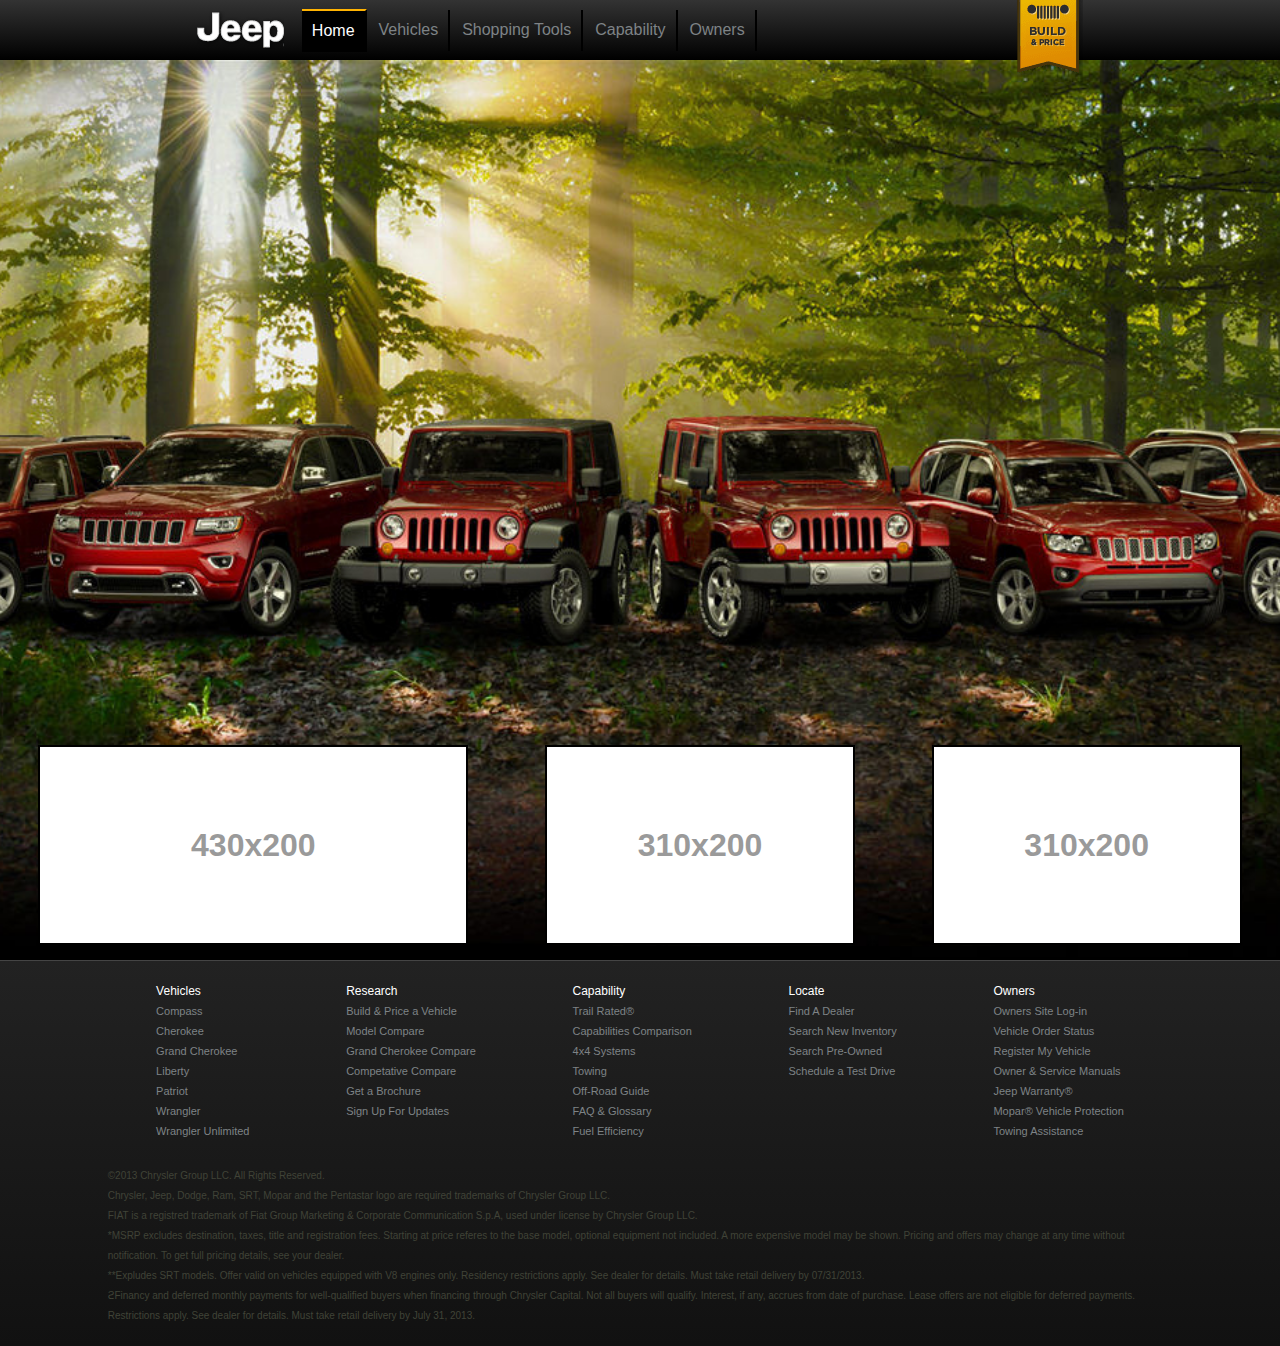
<file: index.html>
<!doctype html>
<html>
	<head>
		<meta charset="utf-8">
		<meta http-equiv="x-ua-compatible" content="ie=edge">
	    
	     <!-- ABOUT this page -->
	    <title></title>
	    <meta name="description" content="This page is">
	    <meta name="keywords" content=""  />
	    <meta name="author" content="Michelle James">
	    
	    <!--  VIEWPORT optimized specific to content -->
	    <meta name="viewport" content="width=device-width, initial-scale=1.0, user-scalable=0, minimum-scale=1.0, maximum-scale=1.0">
	    	    
	    <!-- CSS -->
	    <link href="https://fonts.googleapis.com/css?family=Montserrat" rel="stylesheet">
	    <link rel="stylesheet" href="assets/css/reset.css">
	    <link rel="stylesheet" href="assets/css/main.css">
	</head>
	<body>

		<header class="header">
			<div class="header__logo"></div>
			<ul class="header__nav">
				<li class="header__nav__items active">Home</li>
				<li class="header__nav__items"><a href="vehicles.html">Vehicles</a></li>
				<li class="header__nav__items">Shopping Tools</li>
				<li class="header__nav__items">Capability</li>
				<li class="header__nav__items">Owners</li>
			</ul>
			<div class="header__banner"></div>
		</header>

		<section class="hero">
		  <div class="hero__boxes">
			  <div class="hero__boxes__1">430x200</div>
			  <div class="hero__boxes__2">310x200</div>
			  <div class="hero__boxes__3">310x200</div>
		  </div>
		</section>

		<footer class="footer">
			<ul class="footer__sidemap">
				<ul class="footer__sidemap--list">
					<li class="footer__items footer__items--first">Vehicles</li>
					<li class="footer__items">Compass</li>
					<li class="footer__items">Cherokee</li>
					<li class="footer__items">Grand Cherokee</li>
					<li class="footer__items">Liberty</li>
					<li class="footer__items">Patriot</li>
					<li class="footer__items">Wrangler</li>
					<li class="footer__items">Wrangler Unlimited</li>
				</ul>
				<ul class="footer__sidemap--list">
					<li class="footer__items footer__items--first">Research</li>
					<li class="footer__items">Build &amp; Price a Vehicle</li>
					<li class="footer__items">Model Compare</li>
					<li class="footer__items">Grand Cherokee Compare</li>
					<li class="footer__items">Competative Compare</li>
					<li class="footer__items">Get a Brochure</li>
					<li class="footer__items">Sign Up For Updates</li>
				</ul>
				<ul class="footer__sidemap--list">
					<li class="footer__items footer__items--first">Capability</li>
					<li class="footer__items">Trail Rated&reg;</li>
					<li class="footer__items">Capabilities Comparison</li>
					<li class="footer__items">4x4 Systems</li>
					<li class="footer__items">Towing</li>
					<li class="footer__items">Off-Road Guide</li>
					<li class="footer__items">FAQ &amp; Glossary</li>
					<li class="footer__items">Fuel Efficiency</li>
				</ul>
				<ul class="footer__sidemap--list">
					<li class="footer__items footer__items--first">Locate</li>
					<li class="footer__items">Find A Dealer</li>
					<li class="footer__items">Search New Inventory</li>
					<li class="footer__items">Search Pre-Owned</li>
					<li class="footer__items">Schedule a Test Drive</li>
				</ul>
				<ul class="footer__sidemap--list">
					<li class="footer__items footer__items--first">Owners</li>
					<li class="footer__items">Owners Site Log-in</li>
					<li class="footer__items">Vehicle Order Status</li>
					<li class="footer__items">Register My Vehicle</li>
					<li class="footer__items">Owner &amp; Service Manuals</li>
					<li class="footer__items">Jeep Warranty&reg;</li>
					<li class="footer__items">Mopar&reg; Vehicle Protection</li>
					<li class="footer__items">Towing Assistance</li>
				</ul>
			</ul>
			<div class="footer__impressum">
				<p class="footer__impressum__paras">&copy;2013 Chrysler Group LLC. All Rights Reserved.</p>
				<p class="footer__impressum__paras">Chrysler, Jeep, Dodge, Ram, SRT, Mopar and the Pentastar logo are required trademarks of Chrysler Group LLC.</p>
				<p class="footer__impressum__paras">FIAT is a registred trademark of Fiat Group Marketing &amp; Corporate Communication S.p.A, used under license by Chrysler Group LLC.</p>
				<p class="footer__impressum__paras">*MSRP excludes destination, taxes, title and registration fees. Starting at price referes to the base model, optional equipment not included. A more expensive model may be shown. Pricing and offers may change at any time without notification. To get full pricing details, see your dealer.</p>
				<p class="footer__impressum__paras">**Expludes SRT models. Offer valid on vehicles equipped with V8 engines only. Residency restrictions apply. See dealer for details. Must take retail delivery by 07/31/2013.</p>
				<p class="footer__impressum__paras">&#1001;Financy and deferred monthly payments for well-qualified buyers when financing through Chrysler Capital. Not all buyers will qualify. Interest, if any, accrues from date of purchase. Lease offers are not eligible for deferred payments. Restrictions apply. See dealer for details. Must take retail delivery by July 31, 2013.</p>
			</div>
		</footer>
		<script src="assets/js/main.js"></script>
	</body>
</html>
</file>
<file: assets/css/main.css>
/* 
==============================================
CONTENT:	Jeep Website
AUTHOR:		Michelle James
==============================================

TABLE OF CONTENTS:

1. Main Layout
2. Content

==============================================
*/
.header {
  background: linear-gradient(#333, #000);
  height: 60px;
  display: flex;
  align-items: center;
  z-index: 5; }
  .header .header__logo {
    position: absolute;
    background-image: url(../img/sprite_nav.png);
    background-position: -288px -390px;
    width: 87px;
    height: 38px;
    margin-left: 15.37335%; }
  .header .header__nav {
    display: flex;
    align-items: center;
    margin-left: 23.42606%; }
  .header .header__nav__items {
    color: #7E8386;
    padding: 12.5px 10px;
    margin-left: 2px;
    height: auto;
    border-right: 2px solid #000; }
  .header .header__nav__items:hover {
    color: #fff;
    background: #000;
    border-top: 2px solid #ffb302; }
  .header .header__banner {
    position: absolute;
    background-image: url(../img/sprite_nav.png);
    background-position: -394px -375px;
    width: 66px;
    height: 94px;
    margin-left: 79.42899%; }
  .header .header__nav a {
    text-decoration: none;
    color: #7E8386; }
  .header .header__nav a:hover {
    color: #fff; }
  .header .active {
    color: #fff;
    background: #000;
    border-top: 2px solid #ffb302; }

.hero {
  display: flex;
  width: 100%;
  height: 100%;
  background-image: url(../img/feature-1-bg.jpg);
  background-size: cover;
  background-repeat: no-repeat;
  background-position: center; }

.hero__boxes {
  display: flex;
  justify-content: space-around;
  align-items: flex-end;
  width: 100%;
  height: 100%;
  padding-bottom: 15px;
  color: #9A9A9A;
  font-weight: bold;
  font-size: 2em; }

.hero__boxes__1 {
  display: flex;
  justify-content: center;
  align-items: center;
  width: 430px;
  height: 200px;
  background: #fff;
  border: 2px solid black; }

.hero__boxes__2,
.hero__boxes__3 {
  display: flex;
  justify-content: center;
  align-items: center;
  width: 310px;
  height: 200px;
  background: #fff;
  border: 2px solid black; }

.footer {
  background: linear-gradient(#222, #111);
  border-top: 1px solid #444;
  padding: 20px 0; }
  .footer .footer__sidemap {
    display: flex;
    justify-content: space-around;
    padding-bottom: 25px;
    margin-left: 8.41874%;
    margin-right: 8.41874%; }
  .footer .footer__items {
    font-size: 11px;
    line-height: 20px;
    color: #7E8386; }
  .footer .footer__items--first {
    font-size: 12px;
    color: #fff; }

.footer__impressum {
  display: flex;
  flex-direction: column; }
  .footer__impressum .footer__impressum__paras {
    color: #404337;
    font-size: 10px;
    line-height: 20px;
    margin-left: 8.41874%;
    margin-right: 8.41874%; }

.hero-vehicles {
  display: flex;
  width: 100%;
  height: 100%;
  background-image: url(../img/wrangler-main.jpg);
  background-size: cover;
  background-repeat: no-repeat;
  background-position: center;
  color: #fff; }
  .hero-vehicles .hero__text {
    display: flex;
    flex-direction: column;
    margin-left: 15.37335%;
    margin-top: 2.674230146%;
    line-height: 50px;
    width: 50%; }
  .hero-vehicles .hero__headline {
    font-size: 3em; }
  .hero-vehicles .hero__subheadline {
    text-transform: uppercase; }
  .hero-vehicles .hero__paragraph {
    background: rgba(0, 0, 0, 0.5);
    line-height: 30px;
    width: 70%;
    padding: 10px 20px; }

.prices {
  display: flex;
  justify-content: space-around;
  background: #fff;
  padding: 25px;
  margin: 0 20px;
  border-top-left-radius: 50px;
  border-top-right-radius: 50px; }

.prices__msrp,
.prices__leasing {
  line-height: 30px; }

.prices__msrp > li:first-child,
.prices__leasing > li:first-child {
  font-weight: bold; }

.prices__msrp > li:nth-child(2),
.prices__leasing > li:nth-child(2) {
  font-size: 2.3em;
  /*  font-weight: 100;
*/ }

.prices__msrp > li:nth-child(3),
.prices__leasing > li:nth-child(3) {
  font-size: .7em; }

.prices__leasing-detail {
  font-size: .2em;
  font-weight: bold;
  width: 41%;
  display: inline-block;
  margin-left: 5px; }

.prices__promo-header {
  background-image: url(../img/promo-header.png);
  background-size: cover;
  background-repeat: no-repeat;
  background-position: center;
  width: 50px;
  height: 55px;
  border-radius: 8px; }

.award {
  background-image: url(../img/awards-background.jpg);
  background-size: cover;
  background-repeat: no-repeat;
  background-position: center;
  height: 100px;
  display: flex;
  justify-content: center;
  align-items: center; }

.award__image {
  background-image: url(../img/award-icon.png);
  background-size: cover;
  background-repeat: no-repeat;
  background-position: center;
  width: 5.584906%;
  height: 64.862237%; }

.award__text {
  text-align: center;
  line-height: 20px;
  padding-left: 20px; }

.award__text > li:nth-child(2) {
  font-weight: bold; }

.middle-module {
  position: relative;
  top: -70px; }

.prices {
  display: flex;
  justify-content: space-around;
  background: #fff;
  padding: 25px;
  width: 90%;
  margin-left: 5%;
  border-top-left-radius: 5px;
  border-top-right-radius: 5px; }
  .prices .prices__msrp,
  .prices .prices__leasing {
    line-height: 1.4;
    padding-top: 8px; }
  .prices .prices__msrp > li:first-child,
  .prices .prices__leasing > li:first-child {
    font-weight: bold; }
  .prices .prices__msrp > li:nth-child(3),
  .prices .prices__leasing > li:nth-child(3) {
    font-size: .7em; }
  .prices .prices__leasing-detail {
    font-size: .2em;
    font-weight: bold; }
  .prices .prices__promo-header {
    background-image: url(../img/promo-header.png);
    background-size: cover;
    background-repeat: no-repeat;
    background-position: center;
    width: 23%;
    height: 75px;
    border-radius: 8px; }

.award {
  background-image: url(../img/awards-background.jpg);
  background-size: cover;
  background-repeat: no-repeat;
  background-position: center;
  height: 100px;
  display: flex;
  width: 90%;
  margin-left: 5%;
  justify-content: center;
  align-items: center; }
  .award .award__image {
    background-image: url(../img/award-icon.png);
    background-size: cover;
    background-repeat: no-repeat;
    background-position: center;
    width: 5.584906%;
    height: 72.862237%; }
  .award .award__text {
    text-align: center;
    line-height: 20px;
    padding-left: 20px; }
  .award .award__text > li:nth-child(2) {
    font-weight: bold; }

* {
  box-sizing: border-box; }

html, body {
  font-family: Arial, Helvetica, sans-serif;
  width: 100%;
  height: 100%;
  background: #000; }

/*# sourceMappingURL=main.css.map */
</file>
